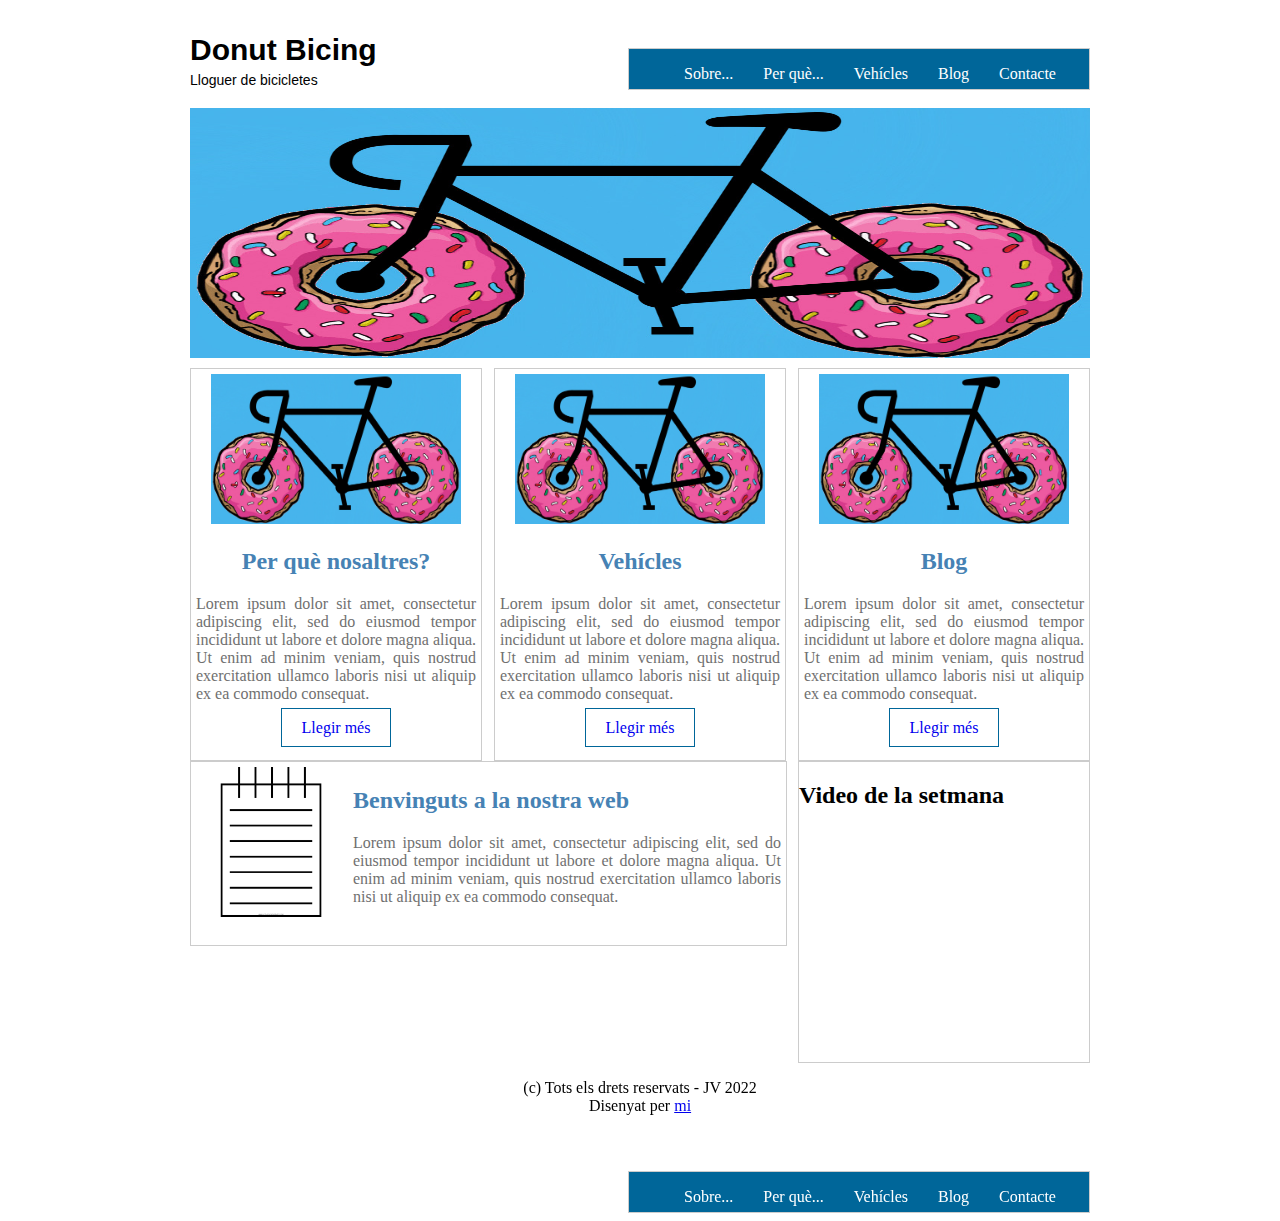
<file: index.html>
<!DOCTYPE html>
<html lang="ca">
	<head>
		<meta charset="UTF-8" name= "description" content= "Donut Bicing empresa de lloguer de bicicletes" >
		<title>DonutBicing</title>
		<link rel="stylesheet" type="text/css" href="css/estilo.css">
	</head>
	<body>
		<div id="principal">
			<header>
				<div id="logo">
					<h2 class="titulo">Donut Bicing</h2>
					<p class="sub-titulo">Lloguer de bicicletes</p>
				</div>

				<nav class="menu">
					<ul>
						<li><a href="index.html">Sobre...</a></li>
						<li><a href="per que.html">Per què...</a></li>
						<li><a href="vehicles.html">Vehícles</a></li>
						<li><a href="blog.html">Blog</a></li>
						<li><a href="contacte.html">Contacte</a></li>
					</ul>
				</nav>
			</header>

			<section id="slide">
				<img src="img/bikelogo.jpg" width="900" height="250" alt="">
			</section>

			<section id="categorias">
				<section class="uno">
					<img src="img/bikelogo.jpg" width="250" height="150" alt="">
					<h2>Per què nosaltres?</h2>
					<p class="parrafo">
						Lorem ipsum dolor sit amet, consectetur adipiscing elit, sed do eiusmod tempor incididunt ut labore et dolore magna aliqua. Ut enim ad minim veniam, quis nostrud exercitation ullamco laboris nisi ut aliquip ex ea commodo consequat. 
					</p>
					<a href="per que.html" class="leer-mas">Llegir més</a><br><br>
				</section>
				<section class="uno dos">
					<img src="img/bikelogo.jpg" width="250" height="150" alt="">
					<h2>Vehícles</h2>
					<p class="parrafo">
						Lorem ipsum dolor sit amet, consectetur adipiscing elit, sed do eiusmod tempor incididunt ut labore et dolore magna aliqua. Ut enim ad minim veniam, quis nostrud exercitation ullamco laboris nisi ut aliquip ex ea commodo consequat.
					</p>
					<a href="vehicles.html" class="leer-mas">Llegir més</a><br><br>
				</section>
				<section class="uno">
					<img src="img/bikelogo.jpg" width="250" height="150" alt="">
					<h2>Blog</h2>
					<p class="parrafo">
						Lorem ipsum dolor sit amet, consectetur adipiscing elit, sed do eiusmod tempor incididunt ut labore et dolore magna aliqua. Ut enim ad minim veniam, quis nostrud exercitation ullamco laboris nisi ut aliquip ex ea commodo consequat. 
					</p>
					<a href="blog.html" class="leer-mas">Llegir més</a><br><br>
				</section>
			</section>

			<section id="info">
				<section id="izq">
					
						<img src="img/blog.png" align="left" width="150" class="img" alt="">
						<h2>Benvinguts a la nostra web</h2>
					<p class="parrafo">
						Lorem ipsum dolor sit amet, consectetur adipiscing elit, sed do eiusmod tempor incididunt ut labore et dolore magna aliqua. Ut enim ad minim veniam, quis nostrud exercitation ullamco laboris nisi ut aliquip ex ea commodo consequat.
						<br><br>
					</p>
				</section>
				<section id="der">
					<h2>Video de la setmana</h2>
					<iframe width="290" height="290" src="https://www.youtube.com/embed/dQw4w9WgXcQ" title="YouTube video player" frameborder="0" allow="accelerometer; autoplay; clipboard-write; encrypted-media; gyroscope; picture-in-picture" allowfullscreen></iframe>
				</section>
			</section>
			<footer>
				<p>
					(c) Tots els drets reservats - JV 2022 <br>
					Disenyat per <a href="mailto:jomu620@vidalibarraquer.net">mi</a>
				</p>
				<p>
					<nav class="menu">
					<ul>
						<li><a href="index.html">Sobre...</a></li>
						<li><a href="per que.html">Per què...</a></li>
						<li><a href="vehicles.html">Vehícles</a></li>
						<li><a href="blog.html">Blog</a></li>
						<li><a href="contacte.html">Contacte</a></li>
					</ul>
					</nav>
				</p>
			</footer>

			
		</div>

	</body>
</html>
</file>
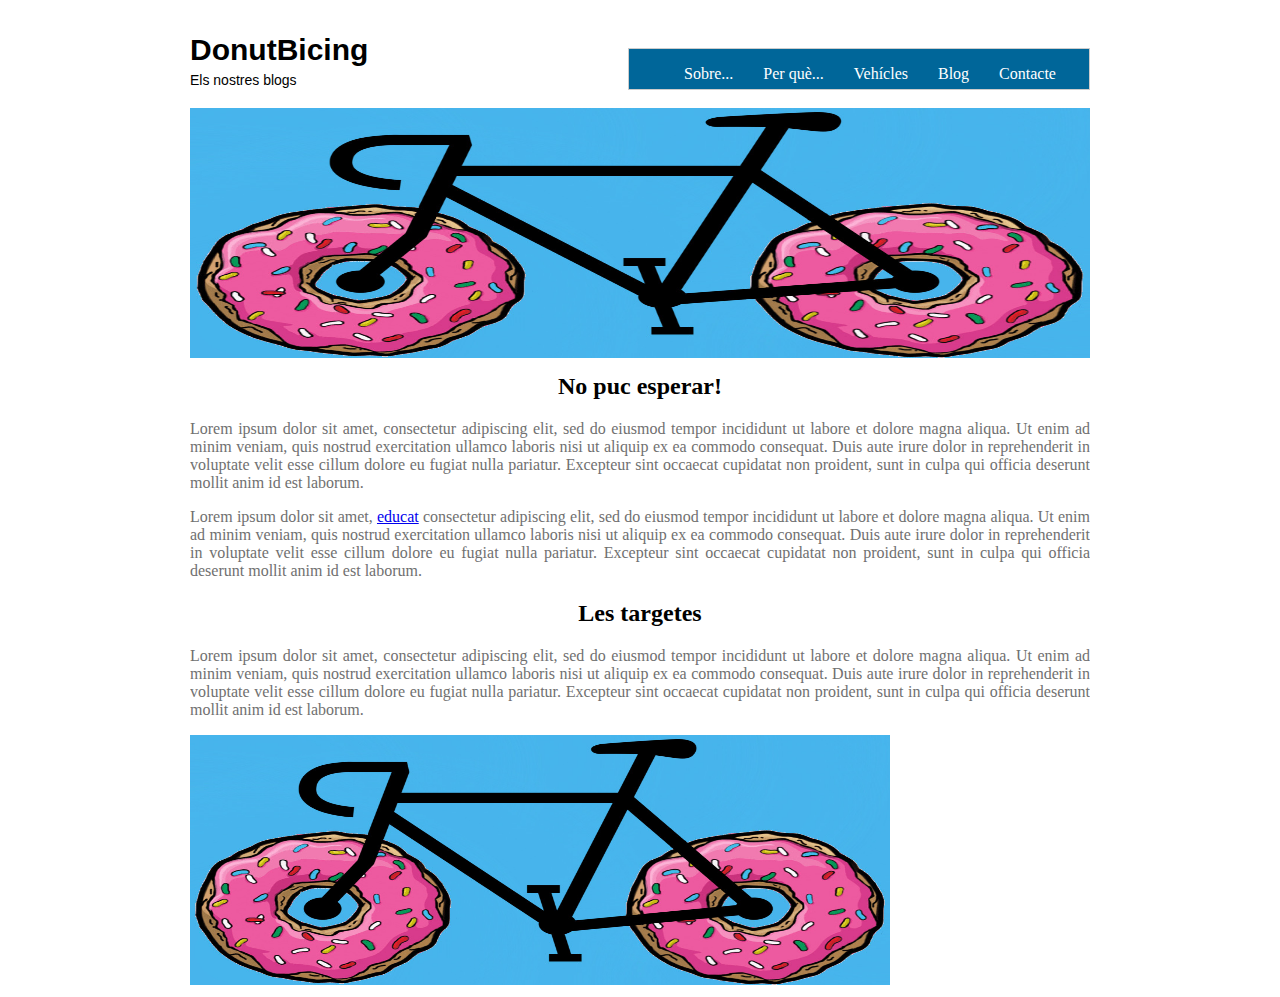
<file: blog.html>
<!DOCTYPE html>
<html lang="ca">
	<head>
		<title>El nostre blog</title>
		<link rel="stylesheet" type="text/css" href="css/estilo.css">
	</head>
	<body>
		<div id="principal">
			<header>
				<div id="logo">
					<h2 class="titulo">DonutBicing</h2>
					<p class="sub-titulo">Els nostres blogs</p>
				</div>

				<nav class="menu">
					<ul>
						<li><a href="index.html">Sobre...</a></li>
						<li><a href="per que.html">Per què...</a></li>
						<li><a href="vehicles.html">Vehícles</a></li>
						<li><a href="blog.html">Blog</a></li>
						<li><a href="contacte.html">Contacte</a></li>
					</ul>
				</nav>
			</header>

			<section id="slide">
				<img src="img/bikelogo.jpg" width="900" height="250" alt="">
			</section>
			<h2 align="center">No puc esperar!</h2>
			<p class="parrafo">
						Lorem ipsum dolor sit amet, consectetur adipiscing elit, sed do eiusmod tempor incididunt ut labore et dolore magna aliqua. Ut enim ad minim veniam, quis nostrud exercitation ullamco laboris nisi ut aliquip ex ea commodo consequat. Duis aute irure dolor in reprehenderit in voluptate velit esse cillum dolore eu fugiat nulla pariatur. Excepteur sint occaecat cupidatat non proident, sunt in culpa qui officia deserunt mollit anim id est laborum.  
					</p>
			<p class="parrafo">
						Lorem ipsum dolor sit amet, <a href="http://www.educat.cat/">educat</a>  consectetur adipiscing elit, sed do eiusmod tempor incididunt ut labore et dolore magna aliqua. Ut enim ad minim veniam, quis nostrud exercitation ullamco laboris nisi ut aliquip ex ea commodo consequat. Duis aute irure dolor in reprehenderit in voluptate velit esse cillum dolore eu fugiat nulla pariatur. Excepteur sint occaecat cupidatat non proident, sunt in culpa qui officia deserunt mollit anim id est laborum. 
					</p>
			<h2 align="center">Les targetes</h2>
			<p class="parrafo">
						Lorem ipsum dolor sit amet, consectetur adipiscing elit, sed do eiusmod tempor incididunt ut labore et dolore magna aliqua. Ut enim ad minim veniam, quis nostrud exercitation ullamco laboris nisi ut aliquip ex ea commodo consequat. Duis aute irure dolor in reprehenderit in voluptate velit esse cillum dolore eu fugiat nulla pariatur. Excepteur sint occaecat cupidatat non proident, sunt in culpa qui officia deserunt mollit anim id est laborum.

					</p>
					<img src="img/bikelogo.jpg" width="700" height="250" alt="">
				</div>
			</body>
		</html>
</file>
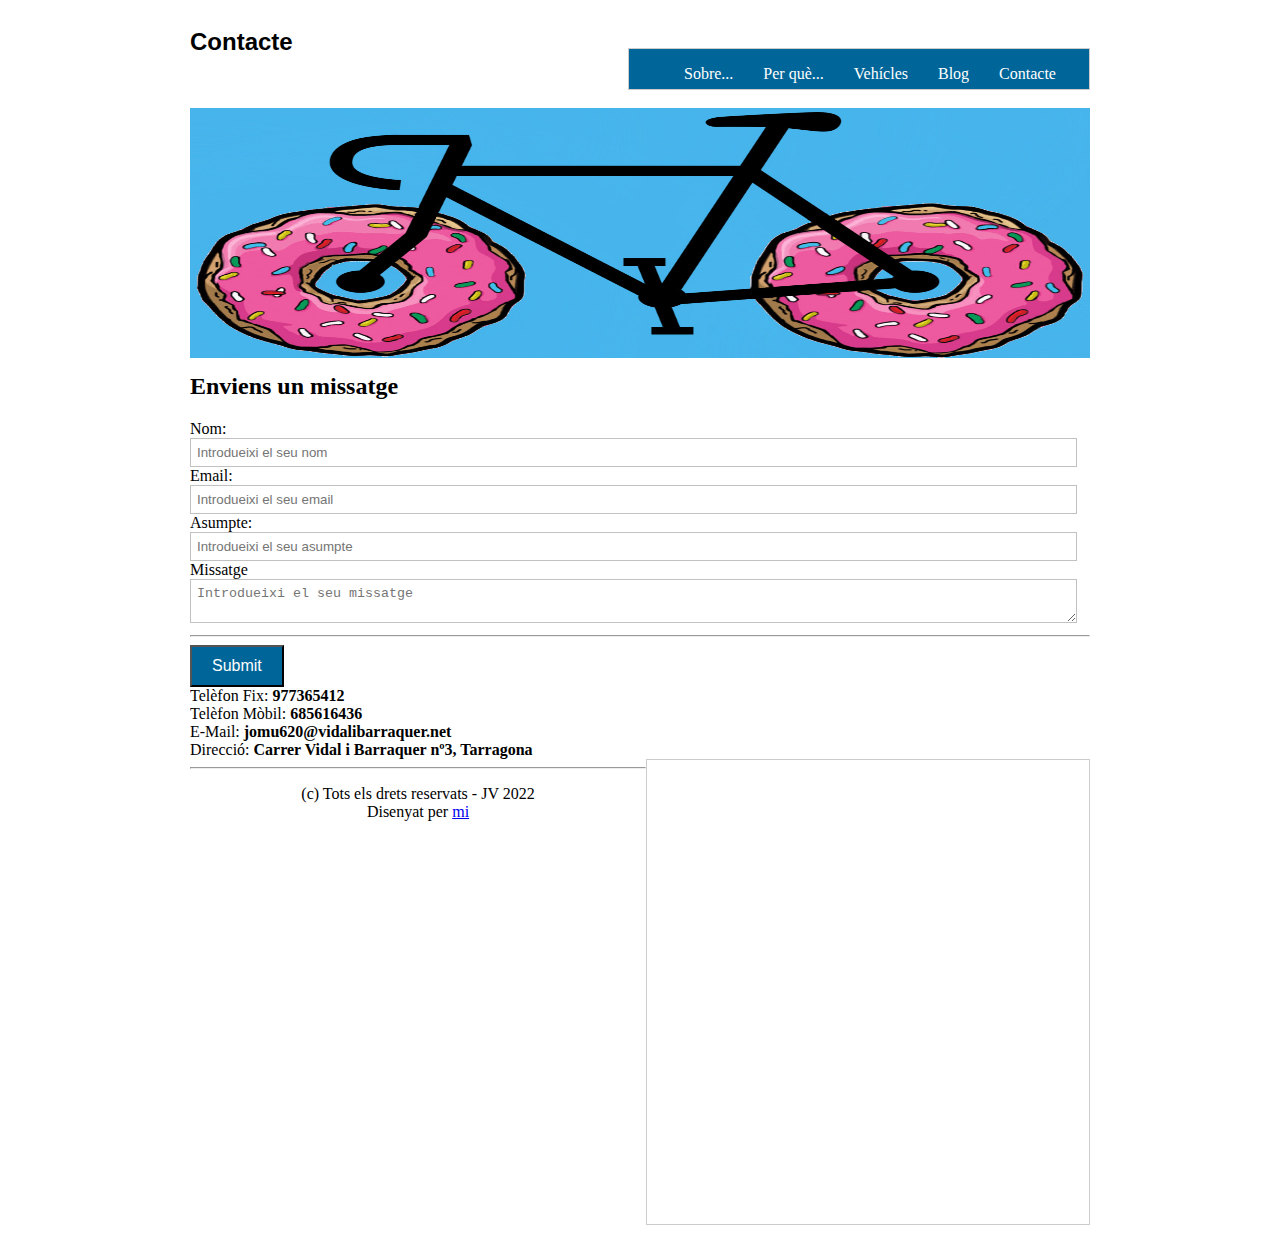
<file: contacte.html>
<!DOCTYPE html>
<html lang="ca">
	<head>
		<title>Contacte</title>
		<link rel="stylesheet" type="text/css" href="css/estilo.css">
	</head>
	<body>
		<div id="principal">
			<header>
				<div id="logo">
					<h2 class="titul">Contacte</h2>
				</div>

				<nav class="menu">
					<ul>
						<li><a href="index.html">Sobre...</a></li>
						<li><a href="per que.html">Per què...</a></li>
						<li><a href="vehicles.html">Vehícles</a></li>
						<li><a href="blog.html">Blog</a></li>
						<li><a href="contacte.html">Contacte</a></li>
					</ul>
				</nav>
			</header>

			<section id="slide">
				<img src="img/bikelogo.jpg" width="900" height="250" alt="">
			</section>

			<section id="categories">
				<section id="formularii">
					<h2 class="titul-contacte">Enviens un missatge</h2>
					<div id="form">
						<form name="contacte" method="POST" action="#">
							<label for="nom">Nom:</label><br>
							<input type="text" name="nom" placeholder="Introdueixi el seu nom"><br>

							<label for="correu">Email:</label><br>
							<input type="text" name="correu" placeholder="Introdueixi el seu email"><br>

							<label for="asumpte">Asumpte:</label><br>
							<input type="text" name="asumpte" placeholder="Introdueixi el seu asumpte"><br>
							<label for="nom">Missatge</label><br>
							<textarea name="missatge" placeholder="Introdueixi el seu missatge"></textarea>
							<br>
							<hr>
							<input type="submit" name="enviar" class="enviar">
						</form>

					</div>

					<div id="dades">
							Telèfon Fix: <strong>977365412</strong><br>
							Telèfon Mòbil: <strong>685616436</strong><br>
							E-Mail: <strong>jomu620@vidalibarraquer.net</strong><br>
							Direcció: <strong>Carrer Vidal i Barraquer nº3, Tarragona</strong><br>
						</div>
				</section>

				<section id="mapa">
					<iframe src="https://www.google.com/maps/embed?pb=!1m14!1m12!1m3!1d3005.841731545692!2d1.2380034508467213!3d41.11614747918841!2m3!1f0!2f0!3f0!3m2!1i1024!2i768!4f13.1!5e0!3m2!1sca!2ses!4v1668672421198!5m2!1sca!2ses" width="600" height="450" style="border:0;" allowfullscreen="" loading="lazy" referrerpolicy="no-referrer-when-downgrade"></iframe>
				</section>
				
			</section>
			<hr>
			<footer>

				<p>
					(c) Tots els drets reservats - JV 2022 <br>
					Disenyat per <a href="mailto:jomu620@vidalibarraquer.net">mi</a>
				</p>
			</footer>

			
		</div>

	</body>
</html>
</file>
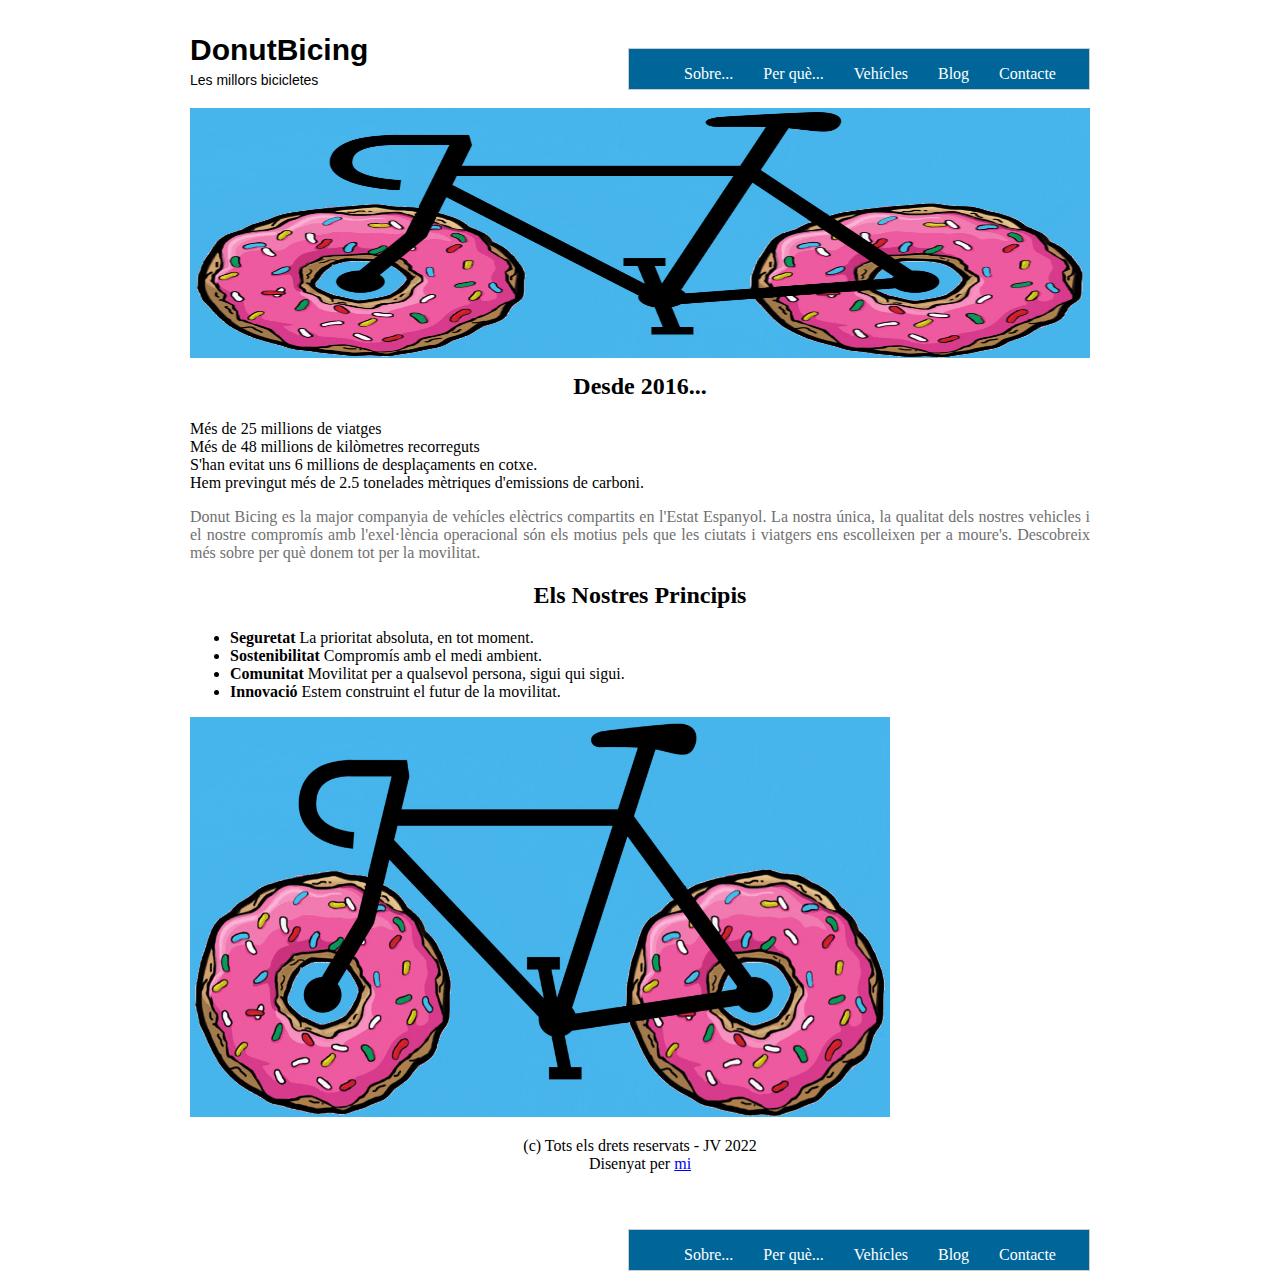
<file: per que.html>
<!DOCTYPE html>
<html lang="ca">
	<head>
		<title>Per què?</title>
		<link rel="stylesheet" type="text/css" href="css/estilo.css">
	</head>
	<body>
		<div id="principal">
			<header>
				<div id="logo">
					<h2 class="titulo">DonutBicing</h2>
					<p class="sub-titulo">Les millors bicicletes</p>
				</div>

				<nav class="menu">
					<ul>
						<li><a href="index.html">Sobre...</a></li>
						<li><a href="per que.html">Per què...</a></li>
						<li><a href="vehicles.html">Vehícles</a></li>
						<li><a href="blog.html">Blog</a></li>
						<li><a href="contacte.html">Contacte</a></li>
					</ul>
				</nav>
			</header>

			<section id="slide">
				<img src="img/bikelogo.jpg" width="900" height="250" alt="">
			</section>
			<h2 align="center">Desde 2016...</h2>
			<p class="parrafo">
						<li type="disc">Més de 25 millions de viatges</li>
						<li type="disc">Més de 48 millions de kilòmetres recorreguts</li>
						<li type="disc">S'han evitat uns 6 millions de desplaçaments en cotxe.</li>
						<li type="disc">Hem previngut més de 2.5 tonelades mètriques d'emissions de carboni.</li>
			<p class="parrafo">
						Donut Bicing es la major companyia de vehícles elèctrics compartits en l'Estat Espanyol.
						La nostra única, la qualitat dels nostres vehicles i el nostre compromís amb l'exel·lència operacional són els motius pels que les ciutats i viatgers ens escolleixen per a moure's. Descobreix més sobre per què donem tot per la movilitat.
			<h2 align="center">Els Nostres Principis</h2>
						<ul>
						<li type="disc"><strong>Seguretat</strong> La prioritat absoluta, en tot moment.</li>
						<li type="disc"><strong>Sostenibilitat</strong> Compromís amb el medi ambient.</li>
						<li type="disc"><strong>Comunitat</strong> Movilitat per a qualsevol persona, sigui qui sigui.</li>
						<li type="disc"><strong>Innovació</strong> Estem construint el futur de la movilitat.</li></ul>
						<img src="img/bikelogo.jpg" width="700" height="400" alt="">
			<footer>
				<p>
					(c) Tots els drets reservats - JV 2022 <br>
					Disenyat per <a href="mailto:jomu620@vidalibarraquer.net">mi</a>
				</p>
				<p>
					<nav class="menu">
					<ul>
						<li><a href="index.html">Sobre...</a></li>
						<li><a href="per que.html">Per què...</a></li>
						<li><a href="vehicles.html">Vehícles</a></li>
						<li><a href="blog.html">Blog</a></li>
						<li><a href="contacte.html">Contacte</a></li>
					</ul>
					</nav>
				</p>
			</footer>
				</div>
			</body>
		</html>
</file>
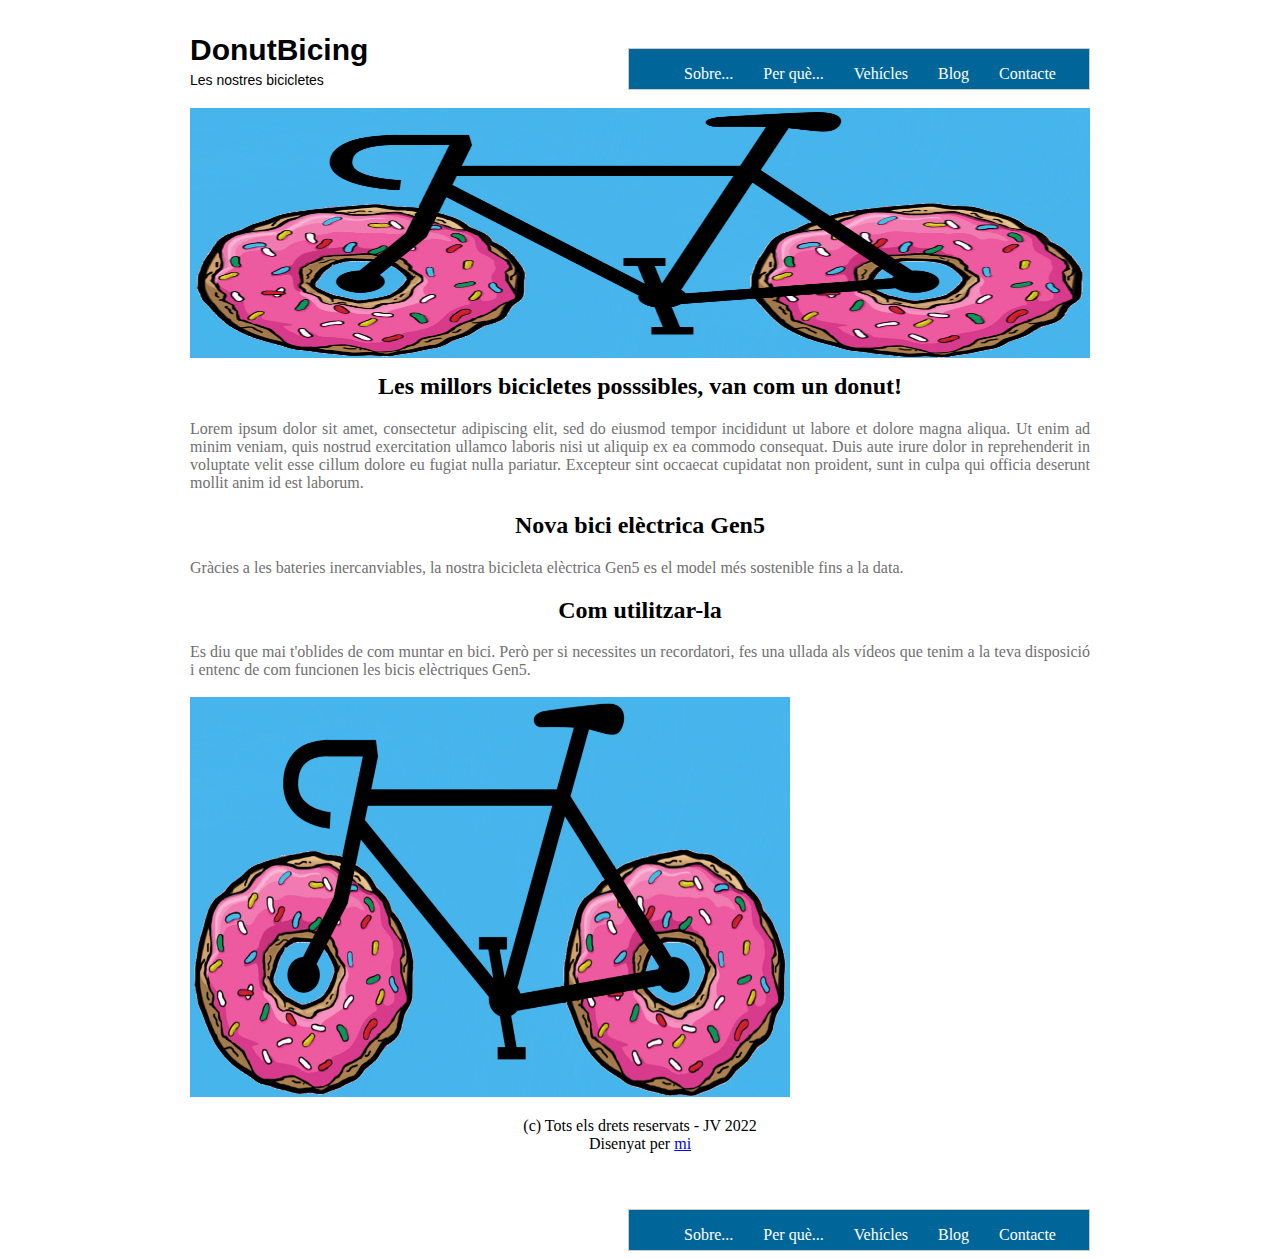
<file: vehicles.html>
<!DOCTYPE html>
<html lang="ca">
	<head>
		<title>Vehícles</title>
		<link rel="stylesheet" type="text/css" href="css/estilo.css">
	</head>
	<body>
		<div id="principal">
			<header>
				<div id="logo">
					<h2 class="titulo">DonutBicing</h2>
					<p class="sub-titulo">Les nostres bicicletes</p>
				</div>

				<nav class="menu">
					<ul>
						<li><a href="index.html">Sobre...</a></li>
						<li><a href="per que.html">Per què...</a></li>
						<li><a href="vehicles.html">Vehícles</a></li>
						<li><a href="blog.html">Blog</a></li>
						<li><a href="contacte.html">Contacte</a></li>
					</ul>
				</nav>
			</header>

			<section id="slide">
				<img src="img/bikelogo.jpg" width="900" height="250" alt="">
			</section>
			<h2 align="center">Les millors bicicletes posssibles, van com un donut!</h2>
			<p class="parrafo">
						Lorem ipsum dolor sit amet, consectetur adipiscing elit, sed do eiusmod tempor incididunt ut labore et dolore magna aliqua. Ut enim ad minim veniam, quis nostrud exercitation ullamco laboris nisi ut aliquip ex ea commodo consequat. Duis aute irure dolor in reprehenderit in voluptate velit esse cillum dolore eu fugiat nulla pariatur. Excepteur sint occaecat cupidatat non proident, sunt in culpa qui officia deserunt mollit anim id est laborum.
						<br>
			<h2 align="center">Nova bici elèctrica Gen5</h2>
			<p class="parrafo">
						Gràcies a les bateries inercanviables, la nostra bicicleta elèctrica Gen5 es el model més sostenible fins a la data.
			<h2 align="center">Com utilitzar-la</h2>
			<p class="parrafo">
						Es diu que mai t'oblides de com muntar en bici. Però per si necessites un recordatori, fes una ullada als vídeos que tenim a la teva disposició i entenc de com funcionen les bicis elèctriques Gen5.
						<br>
						<br>
						</ul>
						<img src="img/bikelogo.jpg" width="600" height="400" alt="">
			<footer>
				<p>
					(c) Tots els drets reservats - JV 2022 <br>
					Disenyat per <a href="mailto:jomu620@vidalibarraquer.net">mi</a>
				</p>
				<p>
					<nav class="menu">
					<ul>
						<li><a href="index.html">Sobre...</a></li>
						<li><a href="per que.html">Per què...</a></li>
						<li><a href="vehicles.html">Vehícles</a></li>
						<li><a href="blog.html">Blog</a></li>
						<li><a href="contacte.html">Contacte</a></li>
					</ul>
					</nav>
				</p>
			</footer>
				</div>
			</body>
		</html>
</file>
<file: css/estilo.css>
#principal{
	width: 900px;
	height: auto; overflow: hidden;
	border: 0px solid #000;
	margin: auto;

}

header{
	width: 900px;
	height: 100px;
	border: 0px solid #000;
}

#logo{
	width: 200px;
	height: 100px;
	border: 0px solid #000;
	float: left; font-family: sans-serif;
}

.titulo{
	margin-top: 25px;
	font-size: 30px;
}

.sub-titulo{
	font-size: 14px;
	margin-top: -20px;
}

.menu{
	width: 460px;
	height: 40px;
	border: 1px solid #ccc;
	float: right;
	margin-top: 40px;
	background: #006699;
}

.menu ul{}

.menu ul li{
	list-style: none;
	float: left;
}

.menu ul li a{
	text-decoration: none;
	padding: 10px 15px;
	border: 0px solid #ccc;
	color: #fff; 
}

.menu ul li a:hover{
	background: #fff;
	color: #006699;
	transition: background 1s, color 1s;
}

#slide{
	margin-top: -5px;
	width: 900px;
	height: 250px;
}

#categorias{
	width: 900px;
	height: auto; overflow: hidden;
	border: 0px solid;
	margin-top: 15px;
}

.uno{
	width: 280px;
	height: auto; overflow: hidden;
	border: 1px solid #ccc;
	float: left;
	padding: 5px;
	text-align: center;
	color: #4682b4;
}

.parrafo{
	color: #707070;
	text-align: justify;

.td{
text-align: center;	
}

}
.dos{
	margin-left: 12px;
	margin-right: 12px;
}

.leer-mas{
	text-decoration: none;
	border: 1px solid #006699;
	padding: 10px 20px 10px 20px;
	margin-bottom: 10px;
}

.leer-mas:hover{
	background: #006699;
	color: #fff;
	transition: background 1s, color 1s;
}


#info{
	width: 900px;
	height: auto; overflow: hidden;
	border: 0px solid #c0c0c0;
}

#izq{
	width: 585px;
	height: auto; overflow: hidden;
	border: 1px solid #ccc;
	float: left;
	padding: 5px; color: #4682b4;
}

.img{
	margin-right: 7px;
	margin-bottom: 7px;
}


#der{
	width: 290px;
	height: 300px;
	border: 1px solid #ccc;
	float: right; 
}

footer{
	width: 900px;
	height: 100px;
	text-align: center;
}

#footer p{
	width: 500px;
}

/*------------contacto------------------------*/
#formulario{
	width: 432px;
	height: auto;
	overflow: hidden;
	border: 1px solid #ccc;
	padding: 5px;
	float: left
}

#mapa{
	width: 432px;
	height: auto;
	overflow: hidden;
	border: 1px solid #ccc;
	padding: 5px;
	float: right;
}

input[type="text"]{
	border: 1px solid #c1c1c1; padding: 6px;
	width: 97%;
}

textarea{
	border: 1px solid #c1c1c1; padding: 6px;
	width: 97%;
}

.enviar{
	padding: 10px 20px;
	background: #006699;
	color: #fdfdfd;
	font-size: 16px;
}

#form{}

#datos{
	margin-top: 30px;
}
</file>
